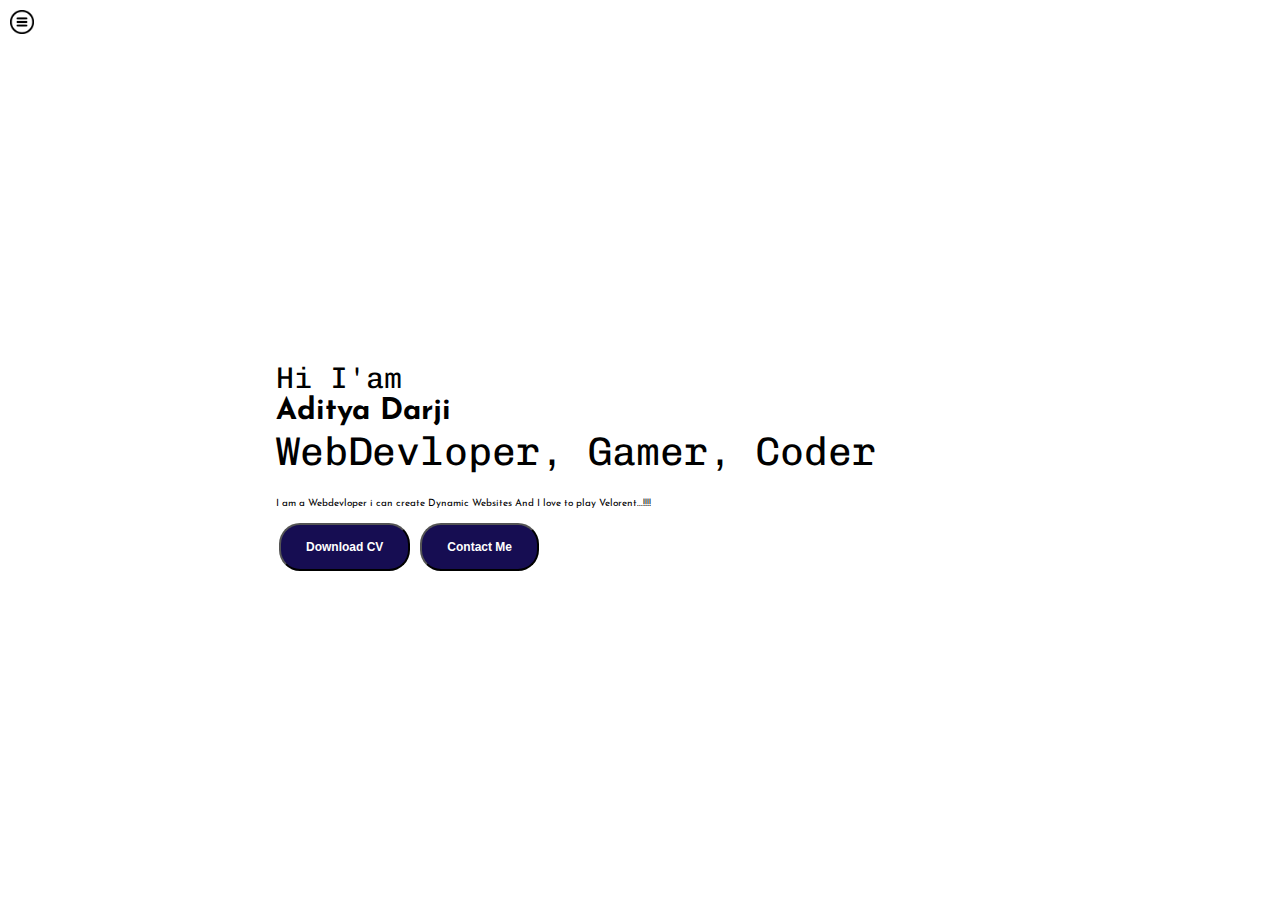
<file: index.html>
<!DOCTYPE html>
<html lang="en">
<head>
    <meta charset="UTF-8">
    <meta http-equiv="X-UA-Compatible" content="IE=edge">
    <meta name="viewport" content="width=device-width, initial-scale=1.0">
    <title>Aditya Darji - Web Devloper, Program</title>
    <link rel="stylesheet" href="style.css">
</head>
<body>
    <div class="container">
        <div class="sidebar sidebarGo">
            <nav>
                <ul>
            <li><img src="home.png" class="task" alt="" width="30px">    <a href="index.html">Home</a></li>
            <li><img src="intro.png" class="task" alt="" width="30px">   <a href="intro.html">My Intro</a></li>
            <li><img src="contact.png" class="task" alt="" width="30px"> <a href="contact.html">Contact Me</a></li>
            <li><img src="service.png" class="task" alt="" width="30px"> <a href="Services.html">Services</a></li>
            <li><img src="blog.png" class="task" alt="" width="30px">    <a href="blog.html">Blog</a></li>
                </ul>
            </nav>
        </div>
        <div class="main">
            <div class="hamburger">
                <img  class="ham" src="ru.png" alt="" width="24">
                <img  class="cross" src="cross.png" alt="" width="29">
            </div>
                <div class="infoContainer">
                    <div class="devInfo">
                        <div class="hello">Hi I'am</div>
                        <div class="name"> Aditya Darji</div>
                        <div class="about"> WebDevloper, Gamer, Coder</div>
                        <div class="moreabout"> I am a Webdevloper i can create Dynamic Websites And I love to play Velorent...!!!!</div>
                        <div class="buttons">
                            <a href="ADITYA DARJI(CV).pdf"target="_blank">
                            <button class="btn">Download CV</button></a>
                            <a href="contact.html"><button class="btn">Contact Me</button></a>
                        </div>
                    </div>  
                    <div class="devpic">
                        <img src="giphy.webp" alt="Aditya Darji">
                    </div>  
                </div>
                
        </div>
    </div>
    <script src="script.js"></script>
</body>
</html>
</file>
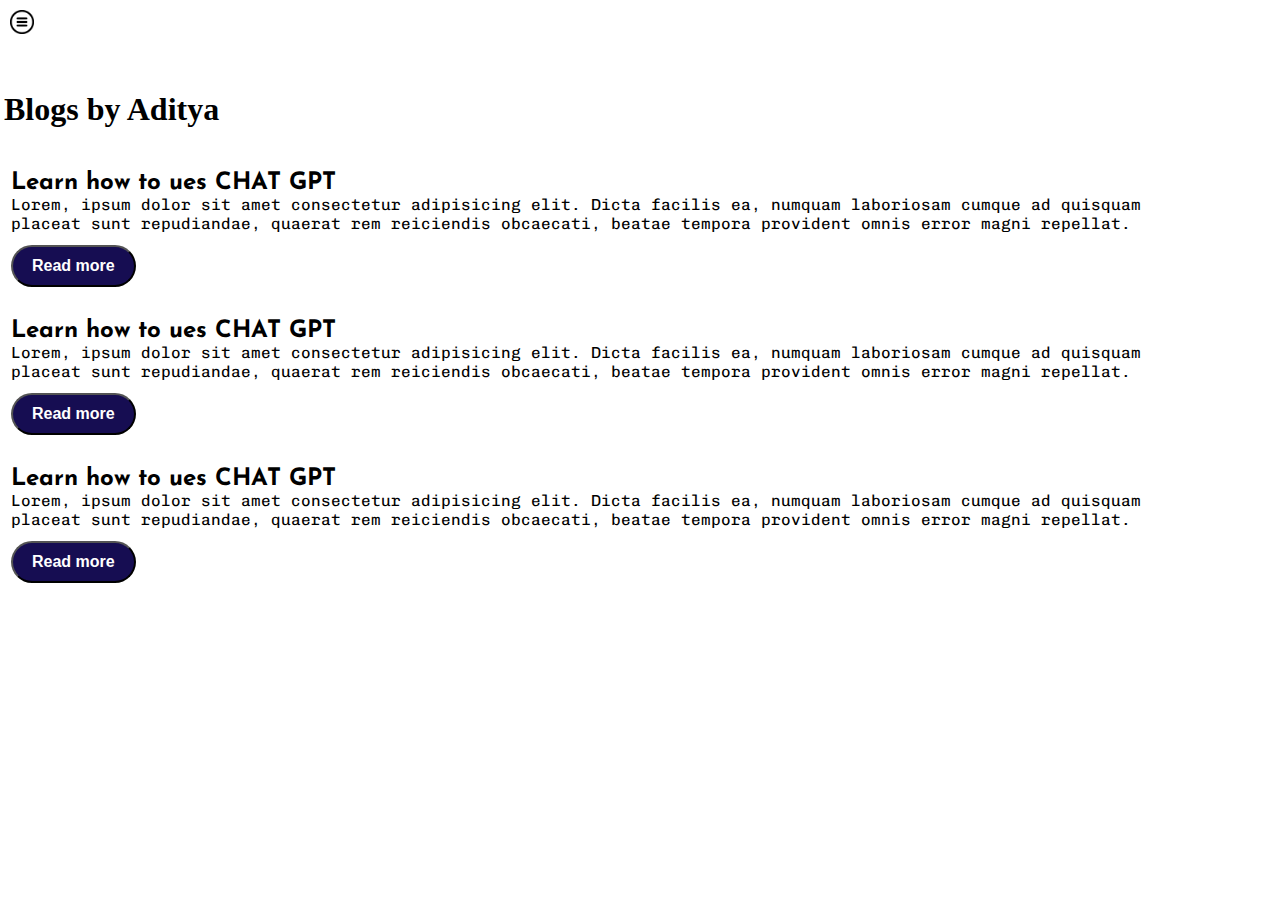
<file: blog.html>
<!DOCTYPE html>
<html lang="en">
<head>
    <meta charset="UTF-8">
    <meta http-equiv="X-UA-Compatible" content="IE=edge">
    <meta name="viewport" content="width=device-width, initial-scale=1.0">
    <title>Aditya Darji - Web Devloper, Program</title>
    <link rel="stylesheet" href="style.css">
</head>
<body>
    <div class="container">

   
        <div class="sidebar sidebarGo">
           
            <nav>
                <ul>
                    <li><img src="home.png" class="task" alt="" width="30px">    <a href="index.html">Home</a></li>
                    <li><img src="intro.png" class="task" alt="" width="30px">   <a href="intro.html">My Intro</a></li>
                    <li><img src="contact.png" class="task" alt="" width="30px"> <a href="contact.html">Contact Me</a></li>
                    <li><img src="service.png" class="task" alt="" width="30px"> <a href="Services.html">Services</a></li>
                    <li><img src="blog.png" class="task" alt="" width="30px">    <a href="blog.html">Blog</a></li>
                </ul>
            </nav>
        </div>
        <div class="main">
            <div class="hamburger">
                <img  class="ham" src="ru.png" alt="" width="24">
                <img  class="cross" src="cross.png" alt="" width="29">
            </div>
                <div class="blogContainer">
                    <h1>Blogs by Aditya</h1>
                <div class="blogItem">
                    <h2>Learn how to ues CHAT GPT</h2>
                    <p>Lorem, ipsum dolor sit amet consectetur adipisicing elit. Dicta facilis ea, numquam 
                    laboriosam cumque ad quisquam placeat sunt repudiandae, quaerat rem reiciendis obcaecati, beatae tempora provident omnis error magni repellat.</p>
                    <button class="btn btn-sm">Read more</button>
                </div>
                <div class="blogItem">
                    <h2>Learn how to ues CHAT GPT</h2>
                    <p>Lorem, ipsum dolor sit amet consectetur adipisicing elit. Dicta facilis ea, numquam 
                    laboriosam cumque ad quisquam placeat sunt repudiandae, quaerat rem reiciendis obcaecati, beatae tempora provident omnis error magni repellat.</p>
                    <button class="btn btn-sm">Read more</button>
                </div>
                <div class="blogItem">
                    <h2>Learn how to ues CHAT GPT</h2>
                    <p>Lorem, ipsum dolor sit amet consectetur adipisicing elit. Dicta facilis ea, numquam 
                    laboriosam cumque ad quisquam placeat sunt repudiandae, quaerat rem reiciendis obcaecati, beatae tempora provident omnis error magni repellat.</p>
                    <button class="btn btn-sm">Read more</button>
                </div>
            </div>
                
        </div>
    </div>
    <script src="script.js"></script>
</body>
</html>
</file>
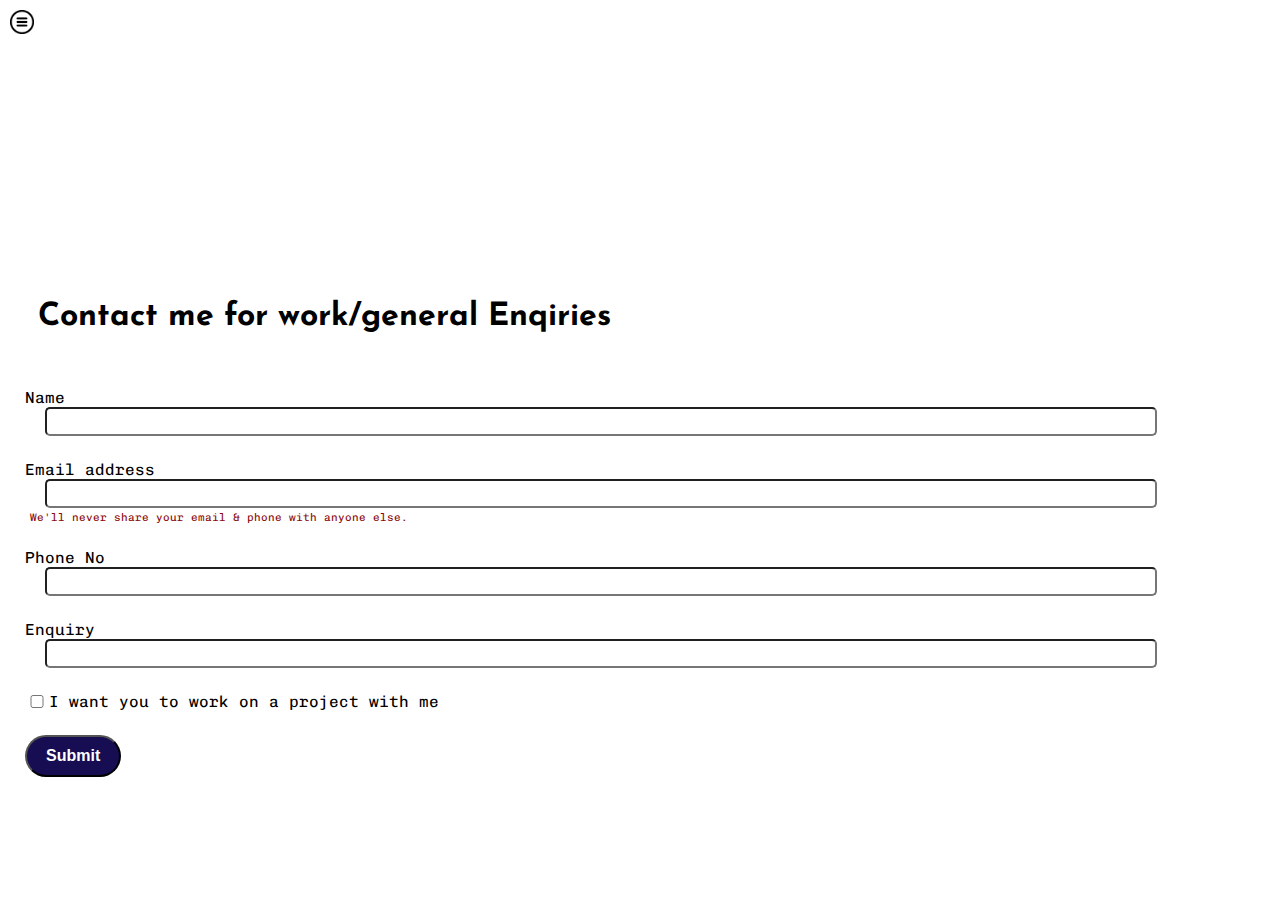
<file: contact.html>
<!DOCTYPE html>
<html lang="en">
<head>
    <meta charset="UTF-8">
    <meta http-equiv="X-UA-Compatible" content="IE=edge">
    <meta name="viewport" content="width=device-width, initial-scale=1.0">
    <title>Aditya Darji - Web Devloper, Program</title>
    <link rel="stylesheet" href="style.css">
</head>
<body>
    <div class="container">
      <div class="sidebar sidebarGo">
            <nav>
                <ul>
                  <li><img src="home.png" class="task" alt="" width="30px">    <a href="index.html">Home</a></li>
                  <li><img src="intro.png" class="task" alt="" width="30px">   <a href="intro.html">My Intro</a></li>
                  <li><img src="contact.png" class="task" alt="" width="30px"> <a href="contact.html">Contact Me</a></li>
                  <li><img src="service.png" class="task" alt="" width="30px"> <a href="Services.html">Services</a></li>
                  <li><img src="blog.png" class="task" alt="" width="30px">    <a href="blog.html">Blog</a></li>
                </ul>
            </nav>
        </div>
        <div class="main">
          <div class="hamburger">
            <img  class="ham" src="ru.png" alt="" width="24">
                <img  class="cross" src="cross.png" alt="" width="29">
        </div>
                <div class="contactfrom">
                    <h1>Contact me for work/general Enqiries</h1>
                    <form>
                        <div class="mb-3">
                            <label for="clientemail" class="form-label">Name</label>
                            <input type="name" class="form-control" id="clientemail" aria-describedby="emailHelp">
                          </div>
                        <div class="mb-3">
                          <label for="clientemail" class="form-label">Email address</label>
                          <input type="email" class="form-control" id="clientemail" aria-describedby="emailHelp">
                          <div id="emailHelp" class="form-text">We'll never share your email & phone with anyone else.</div>
                        </div>
                        <div class="mb-3">
                          <label for="clientphone" class="form-label">Phone No</label>
                          <input type="Phone" class="form-control" id="clientphone">
                        </div>
                        <div class="mb-3">
                            <label for="clientemail" class="form-label">Enquiry</label>
                            <input type="Enquiry" class="form-control" id="clientemail" aria-describedby="emailHelp">
                          </div>
                        <div class="mb-3" id="form-check">
                          <input type="checkbox" class="form-check-input" id="isclient">
                          <label class="form-check-label" for="isclient">I want you to work on a project with me </label>
                        </div>
                        <button type="submit" class="btn btn-sm">Submit</button>
                      </form> 
                </div>
        </div>
    </div>
    <script src="script.js"></script>
</body>
</html>
</file>
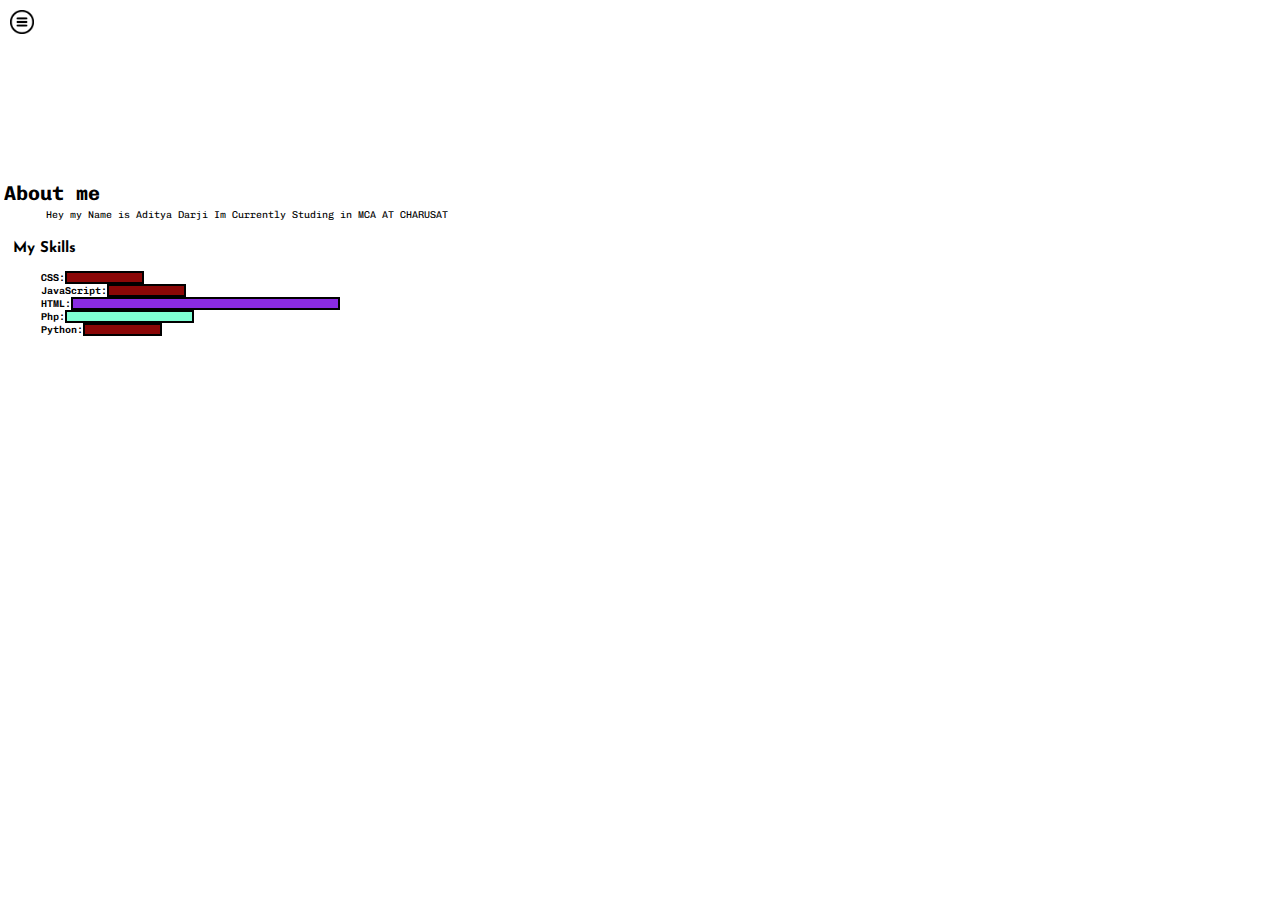
<file: intro.html>
<!DOCTYPE html>
<html lang="en">

<head>
    <meta charset="UTF-8">
    <meta http-equiv="X-UA-Compatible" content="IE=edge">
    <meta name="viewport" content="width=device-width, initial-scale=1.0">
    <title>Aditya Darji - Web Devloper, Program</title>
    <link rel="stylesheet" href="style.css">
</head>

<body>
    <div class="container">


        <div class="sidebar sidebarGo">

            <nav>
                <ul>
                    <li><img src="home.png" class="task" alt="" width="30px">    <a href="index.html">Home</a></li>
                    <li><img src="intro.png" class="task" alt="" width="30px">   <a href="intro.html">My Intro</a></li>
                    <li><img src="contact.png" class="task" alt="" width="30px"> <a href="contact.html">Contact Me</a></li>
                    <li><img src="service.png" class="task" alt="" width="30px"> <a href="Services.html">Services</a></li>
                    <li><img src="blog.png" class="task" alt="" width="30px">    <a href="blog.html">Blog</a></li>
                </ul>
            </nav>
        </div>
        <div class="main">
            <div class="hamburger">
                <img  class="ham" src="ru.png" alt="" width="24">
                <img  class="cross" src="cross.png" alt="" width="29">
            </div>
            <div class="intro">
                <div class="devInfo">
                    <h1>About me</h1>
                    <p>Hey my Name is Aditya Darji Im Currently Studing in MCA AT CHARUSAT</p>
                    <h2>My Skills</h2>
                <div class="skillcontainer">
                    <div class="skillItem">CSS: <div class="skill t5"></div></div>
                    <div class="skillItem">JavaScript: <div class="skill t5"></div></div>
                    <div class="skillItem">HTML: <div class="skill hundered"></div></div>
                    <div class="skillItem">Php: <div class="skill fifty"></div></div>
                    <div class="skillItem">Python: <div class="skill t5"></div></div>
                </div>
            </div>
        </div>

        </div>
    </div>
    <script src="script.js"></script>
</body>

</html>
</file>
<file: style.css>
@import url('https://fonts.googleapis.com/css2?family=Chivo+Mono:ital,wght@1,800&family=Josefin+Sans:ital@1&display=swap');
@import url('https://fonts.googleapis.com/css2?family=Open+Sans:wght@500&display=swap');
@import url('https://fonts.googleapis.com/css2?family=Chivo+Mono:ital@1&family=Josefin+Sans:ital@1&display=swap');

*{
    margin: 0;
    padding: 0;
}

.sidebar{
    position: absolute;
   background-color: rgb(67, 148, 198);
    font-family: 'Open Sans', sans-serif;
    height: 100vh;
    transition: transform 0.2s ease-in;
}
.sidebar{
    padding: 45px;

}
.sidebar nav li{
    list-style: none;
    font-size: 29px;
    padding: 34px 9px 11px 0px;
}
.sidebar nav li a{
    text-decoration: none;
    color: rgb(0, 0, 0);
}
.main{
   
    width: 90vw;

}
.container{
    display: flex;
}
.infoContainer {
    height: 58vh;
    width: 80vw;
    margin: 147px auto;
    display: flex;
    justify-content: space-around;
}

.devpic img{
   height: 58vh;
}

.devInfo{
    font-size: 16px;
    display: flex;
    justify-content: center;
    flex-direction: column;
    font-family: 'Chivo Mono', monospace;  
    margin-top: 115px; 
}

.hello{
    font-size: 3em;   
}

.name{
    font-size:3em;
    font-weight: bold;
    font-family: 'Josefin Sans', sans-serif;
}

.about{
    font-size:40px;
}

.moreabout{
    font-size: 2.em;
    margin-top: 23px;
    font-family: 'Josefin Sans', sans-serif;
}

.buttons{
    margin-top: 2.2em;
    font-size: 16px;
}
.btn {
    padding: 15px 25px;
    border-radius: 21px;
    color: #ffffff;
    background-color: rgb(22, 13, 82);
    font-weight: bold;
    font-size: 2em;
    margin: 0 3px;
    cursor: pointer; 
}

.btn-sm{
    font-size:16px;
    padding: 10px 19px;
    margin: 12px 0;
}
.btn:hover{
    background-color: rgb(102, 117, 207);
    color: #ffffff;;
}   

.contactfrom{  
    padding: 0 34px;
    padding-top: 144px;
    font-family: 'Chivo Mono', monospace; 
    margin: 0 95px;

}

.contactfrom h1{
    font-family: 'Josefin Sans', sans-serif;

}

.contactfrom form div{
    padding: 12px 0;
    display: flex;
    flex-direction: column;
}
.contactfrom form div input{
    
    padding: 5px;
    border-radius: 5px;
    margin: 6px 0 0 0;
}
.contactfrom form div input{
    
    margin: 0 20px;
}
#emailHelp{
    font-size: 11px;
    color: #8b0707;
    margin: 0 5px;
    padding: 3px 0 0 0;
}
#form-check{
 flex-direction: row;
}

#form-check input{
    width: 24px;
    margin: 3px 0;
}

.blogItem{
    margin: 20px;
    font-family: 'Josefin Sans', sans-serif;
}

 h1{
    margin: 83px;
    margin-left: 13px;
    margin-top: 66px;
    margin-bottom: 43px;
}

 p{
    font-family: 'Chivo Mono', monospace; 

}
.intro h2{
    font-family: 'Josefin Sans', sans-serif;
    margin:  12px;
    margin-left: 22px;
}

.intro p{
    font-family: 'Chivo Mono', monospace;
    margin: 8px;
    margin-top: -39px;
    margin-left: 55px;
}

.skillcontainer{
    padding: 11px;
    margin-left: 39px;
    margin-top: -8px;

}

.skillItem{
    display: flex;
    align-items: center;
    font-family: 'Chivo Mono', monospace;
    font-weight: 600;
}

.skill{
    width: 265px;
    height: 9px;
    background-color: rgb(214, 141, 31);
    border: 2px solid black;
}

.hundered{
    width: 265px;
    background-color: blueviolet;

}

.fifty{
    width: 125px;
    background-color: aquamarine;
    
}

.t5{
    width: 75px;
    background-color: #8b0707;
}
.sidebarGo{
    transform: translate(-534px, 0px);
    position: absolute;
}
.hamburger{
    position: absolute;
    cursor: pointer;
    top: 10px;
    left: 10px;
}
.cross{
    padding-top: 1px;
    margin: 14px;
    margin-left: 240px;
}
.task{
    padding: 0px;
    margin-left: 28px
}

@media (max-width: 1615px) {
    .buttons{
        font-size: 6px;
    }

    .devInfo{
        font-size: 10px;
    }
    .devpic{
        display: none;
    }
  .intro, .blogContainer,.contactfrom{
    margin: -59px;
    margin-top: 91px;
    margin-left: -9px;
  }
}
</file>
